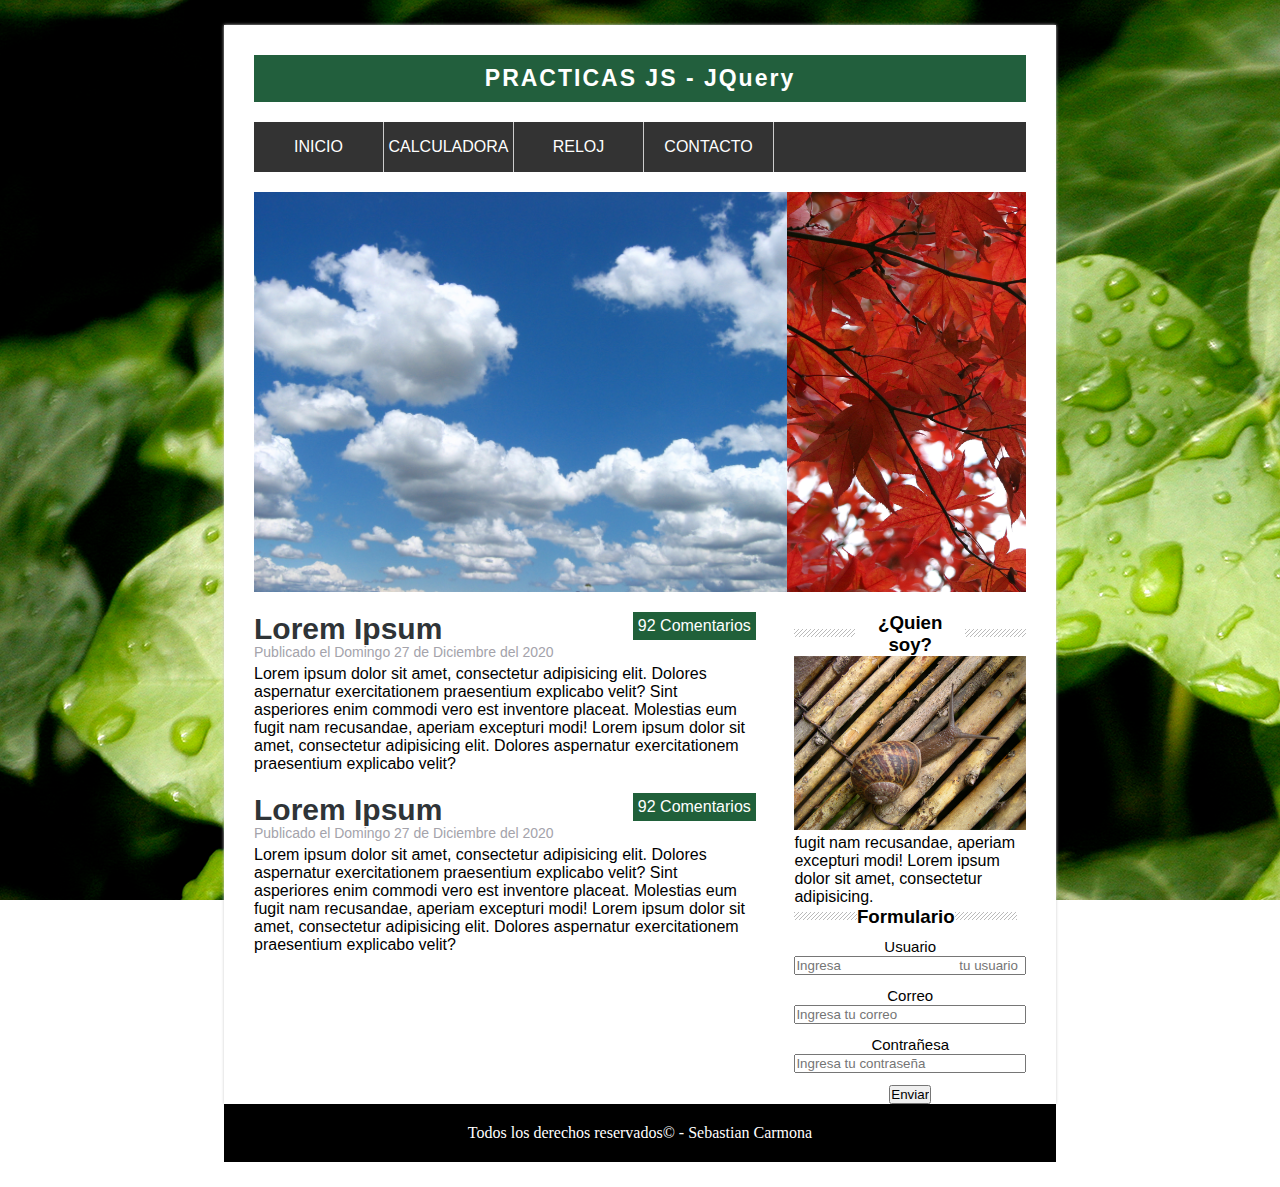
<file: index.html>
<!DOCTYPE html>
<html lang="es">

    <head>

        <meta charset="UTF-8">
        <meta name="viewport" content="width=device-width, initial-scale=1">
        <title>Practicas js and jquery</title>
        <link rel="stylesheet" href="./css/style.css">
        <link rel="shortcut icon" href="./css/img/jquery.png"
            type="image/x-icon">

    </head>

    <body>

        <main class="main">
            <header class="main-cabecera">
                <div class="main-container">
                    <h1 class="main-title">PRACTICAS JS - JQuery</h1>
                </div>

                <nav class="main-menu">
                    <ul>
                        <li><a href="#">Inicio</a></li>
                        <li><a href="#">Calculadora</a></li>
                        <li><a href="#">Reloj</a></li>
                        <li><a href="#">Contacto</a></li>
                    </ul>
                </nav>
            </header>

            <div class="main-slide">
                <div class="main-slide_img">
                    <img src="./css/img/cielo.jpg" alt="cielo" class="img-slide">
                    <img src="./css/img/rojo.jpg" alt="rojo" class="img-slide">
                    <img src="./css/img/caracol.jpg" alt="caracol" class="img-slide">
                    <img src="./css/img/hojas.jpg" alt="cielo" class="img-slide">
                </div>
                <img src="./css/img/arrow-der.png" alt="arrow-der" class="arrow-der">
                <img src="./css/img/arrow-izq.png" alt="arrow-izq" class="arrow-izq">
            </div>

            <div class="main-container-contenido">
                <section class="main-seccion">
                    <article class="main-seccion_articulos">

                        <h3 class="main-seccion-articulos_title">Lorem Ipsum</h3>
                        <span class="main-seccion-articulo_fecha">Publicado el
                            Domingo 27 de Diciembre del 2020</span>
                        <p class="main-seccion-articulo_parrafos">
                            Lorem ipsum dolor sit amet, consectetur adipisicing
                            elit. Dolores aspernatur exercitationem
                            praesentium explicabo velit? Sint asperiores enim
                            commodi vero est inventore placeat. Molestias
                            eum
                            fugit nam recusandae, aperiam excepturi modi! Lorem
                            ipsum dolor sit amet, consectetur
                            adipisicing
                            elit. Dolores aspernatur exercitationem
                            praesentium explicabo velit?

                        </p>
                        <div class="main-seccion-articulo_comentarios">92
                            Comentarios</div>

                    </article>

                    <article class="main-seccion_articulos">

                        <h3 class="main-seccion-articulos_title">Lorem Ipsum</h3>
                        <span class="main-seccion-articulo_fecha">Publicado el
                            Domingo 27 de Diciembre del 2020</span>
                        <p class="main-seccion-articulo_parrafos">
                            Lorem ipsum dolor sit amet, consectetur adipisicing
                            elit. Dolores aspernatur exercitationem
                            praesentium explicabo velit? Sint asperiores enim
                            commodi vero est inventore placeat. Molestias
                            eum
                            fugit nam recusandae, aperiam excepturi modi! Lorem
                            ipsum dolor sit amet, consectetur
                            adipisicing
                            elit. Dolores aspernatur exercitationem
                            praesentium explicabo velit?

                        </p>
                        <div class="main-seccion-articulo_comentarios">92
                            Comentarios</div>

                    </article>
                </section>

                <aside class="main-lateral">
                    <article class="main-lateral-article">
                        <div class="decoration">
                            <div class="img-lines">
                            </div>
                            <h3>¿Quien soy?</h3>
                            <div class="img-lines">
                            </div>
                        </div>
                        <img src="./css/img/caracol.jpg" alt="caracol"
                            class="main-lateral-article_img">
                        <p class="main-lateral-article_parrafo">
                            fugit nam recusandae, aperiam excepturi modi! Lorem
                            ipsum dolor sit amet, consectetur
                            adipisicing.
                        </p>
                    </article>

                    <div>
                        <div class="decoration">
                            <div class="img-lines">
                            </div>
                            <h3>Formulario</h3>
                            <div class="img-lines">
                            </div>
                        </div>

                        <form action="#" class="main-lateral_form">
                            <label for="user" class="main-lateral_text">Usuario</label>
                            <input type="text" name="user" placeholder="Ingresa
                                tu usuario"> <br>

                            <label for="email" class="main-lateral_text">Correo</label>
                            <input type="email" name="email"
                                placeholder="Ingresa tu correo"><br>

                            <label for="password" class="main-lateral_text">Contrañesa</label>
                            <input type="password" name="password"
                                placeholder="Ingresa tu contraseña"><br>

                            <input type="submit" name="btn" value="Enviar">
                        </form>
                    </div>
                </aside>

            </div>
        </main>

        <footer class="main-footer">
            Todos los derechos reservados&copy; - Sebastian Carmona
        </footer>

    </body>

</html>
</file>
<file: css/style.css>
*{
    margin: 0;
    padding: 0;
    box-sizing: border-box;
}

@font-face{
    font-family:"WebSymbols-Regular";
    src:url("WebSymbols-Regular.eot?") format("eot"),
    url("WebSymbols-Regular.woff") format("woff"),
    url("WebSymbols-Regular.ttf") format("truetype"),
    url("WebSymbols-Regular.svg#WebSymbols-Regular") format("svg");
    font-weight:normal;
    font-style:normal;
  
}

.icons{
    font-family: "WebSymbols-Regular";
}

body{
    background-image: url(./img/hojas.jpg);
    background-attachment: fixed;
}

/* MAIN */
.main{
    width: 65%;
    margin: 0 auto;
    margin-top: 25px;
    /* margin-bottom: 25px; */
    background-color: white;
    box-shadow: 0px 0px 3px #ccc;
    padding: 30px;
    padding-bottom: 0;
}

/* CABECERA */

.main-cabecera{
    width: 100%;
}

.main-container{
    width: 100%;
    display: flex;
    justify-content: center;
    margin-bottom: 20px;
    text-align: center;
}

.main-title{
    display: block;
    width: 100%;
    font-size: 23px;
    background-color: #225f3d;
    padding: 10px;
    letter-spacing: 2px;
    color: white;
    font-family: Arial;
    float: left;
}

/* MENU */

.main-menu{
    width: 100%;
    background-color: #333333;
}

.main-menu>ul{
    width: auto;
    height: 50px;
    list-style: none;

}

.main-menu>ul>li{
    float: left;
    width: 130px;
    transition: all 500ms;
    border-right: 0.5px solid #ccc;
}

.main-menu>ul>li:hover{
    background-color: #225f3d;
    height: 100%;
    
    
}

.main-menu>ul>li>a{
    display: block;
    text-decoration: none;
    color: white;
    text-transform: uppercase;
    font-family: Verdana, Arial, Helvetica, sans-serif;
    line-height: 50px;
    text-align: center;
}

/* SLIDE */

.main-slide{
    width: 100%;
    height: auto;
    overflow: hidden;
    position: relative;
}
.main-slide_img{
    margin-top: 20px;
    display: flex;
    width: 100%;
    height: 400px;
    margin-right: 10%;
}
.arrow-izq, .arrow-der{
    position: absolute;
    z-index: 10;
}

/* ARTICULOS */

.main-container-contenido{
    width: 100%;
    margin-top: 20px;
    display: flex;
    justify-content: space-between;
}

.main-seccion{
    width: 65%;
    font-family: Arial, Helvetica, sans-serif;
    
}

.main-seccion_articulos{
    margin-bottom: 20px;
    width: 100%;
    position: relative;
}

.main-seccion-articulos_title{
    font-size: 30px;
    color: #2f3437;
    
}

.main-seccion-articulo_fecha{
    display: block;
    font-size: 14px;
    color: #a4a3ab;
    margin-top: -2px;
    margin-bottom: 5px;
}

.main-seccion-articulo_parrafos{
    text-justify: auto;
}

.main-seccion-articulo_comentarios{
    background-color: #20603a;
    position: absolute;
    color: white;
    padding: 5px;
    top: 0;
    right: 0;
}

/* LATERAL */

.main-lateral{
    width: 30%;
    font-family: Verdana, Geneva, Tahoma, sans-serif;
    text-align: center;
}

.main-lateral-article_img{
    width: 100%;
}

.main-lateral-article_parrafo{
    text-align: left;
}

.decoration{
    display: flex;
}

.img-lines{
    width: 27%;
    background-image: url(./img/lines.png);
    height: 10px;
    background-repeat: repeat-x;
    align-self: center;
}

.main-lateral_form{
    width: 100%;
    margin-top: 10px;
}

.main-lateral_text{
    font-size: 15px;
}

[type="text"], [type="email"], [type="password"]{
    width: 100%;
    margin-bottom: 12px;
}

/* FOOTER */

.main-footer{
    width: 65%;
    background-color: black;
    color: white;
    padding: 20px;
    margin: 0 auto;
    text-align: center;
    margin-bottom: 25px;
}
</file>
